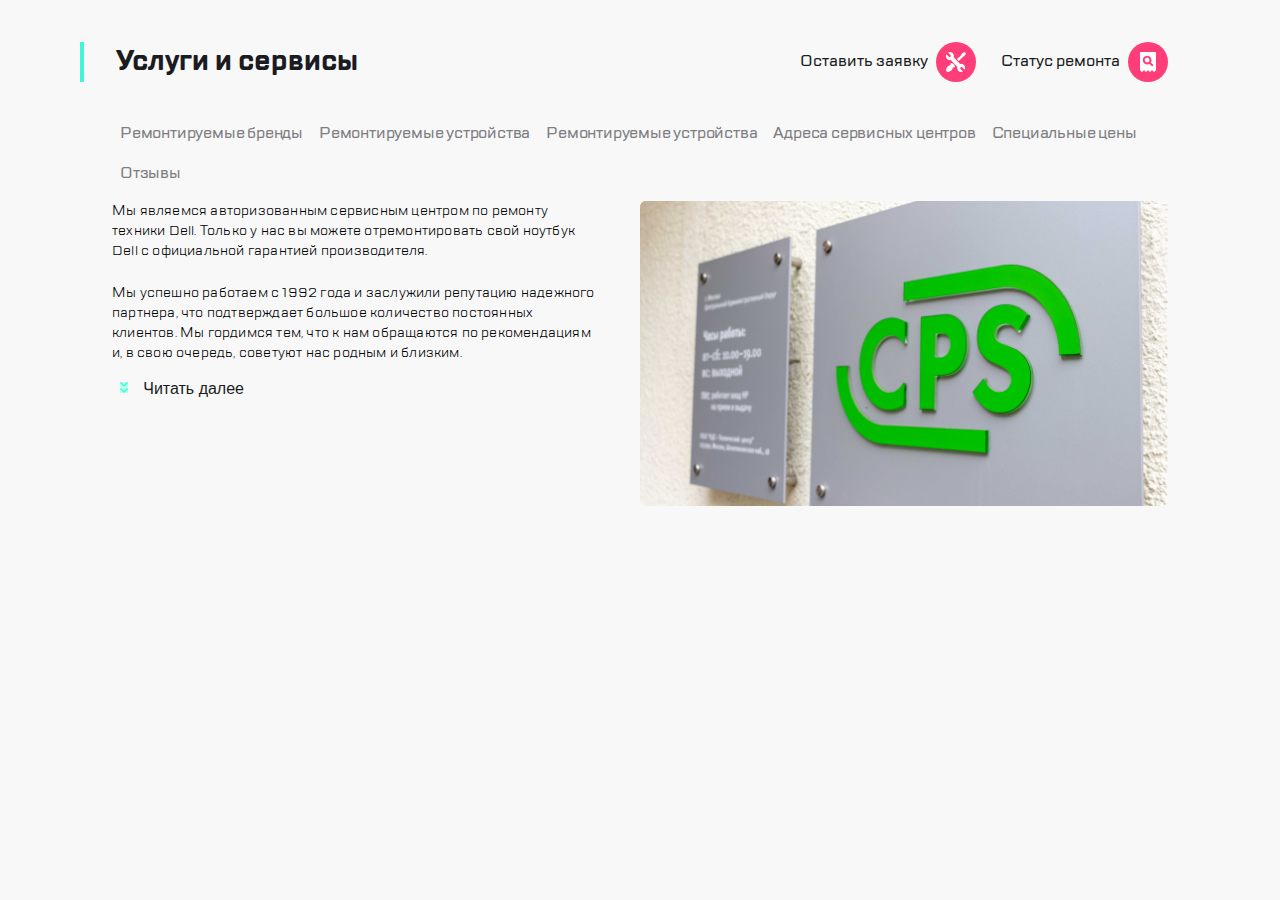
<file: index.html>
<!doctype html>
<html lang="ru">
<head>
    <meta charset="UTF-8">
    <meta name="viewport"
          content="width=device-width, user-scalable=no, initial-scale=1.0, maximum-scale=1.0, minimum-scale=1.0">
    <meta http-equiv="X-UA-Compatible" content="ie=edge">
    <title>CPS</title>
    <link rel="stylesheet" href="css/fonts.css">
    <link rel="stylesheet" href="css/style.css">
</head>
<body class="body">
<header class="header">
    <div class="container">
        <nav class="nav-bar">
            <ul class="list nav-bar__list">
                <li class="nav-bar__item nav-bar__menu nav-bar__item--desktop--hidden">
                    <a href="#" class="nav-bar__link">
                        <div class="nav-bar__round nav-bar__round-menu"></div>
                    </a>
                </li>
                <li class="nav-bar__item nav-bar__logo nav-bar__item--desktop--hidden">
                    <a href="#" class="nav-bar__link">
                        <img src="icons/logo.png" alt="Логотип" class="nav-bar__icon">
                    </a>
                </li>
                <li class="nav-bar__item nav-bar__call nav-bar--tablet--visible">
                    <a href="#" class="nav-bar__link">
                        <div class="nav-bar__round nav-bar__round-call"></div>
                    </a>
                </li>
                <li class="nav-bar__item nav-bar__message nav-bar--tablet--visible">
                    <a href="#" class="nav-bar__link">
                        <div class="nav-bar__round nav-bar__round-message"></div>
                    </a>
                </li>
                <li class="nav-bar__item nav-bar__contacts nav-bar--tablet--visible">
                    <a href="#" class="nav-bar__link">
                        <div class="nav-bar__round nav-bar__round-contacts"></div>
                    </a>
                </li>
                <li class="nav-bar__item nav-bar__request">
                    <a href="#" class="nav-bar__link">
                        <div class="nav-bar-description nav-bar__description--hidden">Оставить заявку</div>
                        <div class="nav-bar__round nav-bar__round-request"></div>
                    </a>
                </li>
                <li class="nav-bar__item nav-bar__repair-status">
                    <a href="#" class="nav-bar__link">
                        <div class="nav-bar-description nav-bar__description--hidden">Статус ремонта</div>
                        <div class="nav-bar__round nav-bar__round-repair-status"></div>
                    </a>
                </li>
            </ul>
        </nav>
    </div>
</header>
<main class="main">
    <div class="container">
        <section class="top">
            <h1 class="main__header">Услуги и сервисы</h1>
            <ul class="list main__list list--scrollbar--hidden">
                <li class="main__items">
                    <a href="#" class="main__link">Ремонтируемые бренды</a>
                </li>
                <li class="main__items">
                    <a href="#" class="main__link">Ремонтируемые устройства</a>
                </li>
                <li class="main__items">
                    <a href="#" class="main__link">Ремонтируемые устройства</a>
                </li>
                <li class="main__items">
                    <a href="#" class="main__link">Адреса сервисных центров</a>
                </li>
                <li class="main__items">
                    <a href="#" class="main__link">Специальные цены</a>
                </li>
                <li class="main__items">
                    <a href="#" class="main__link">Отзывы</a>
                </li>
            </ul>
        </section>
        <section class="content">
            <div class="text">
                <div class="text__container">
                    <p class="text__paragraph text__mobile">Мы являемся авторизованным сервисным центром по ремонту техники Dell. Только у нас вы можете отремонтировать свой ноутбук Dell с официальной гарантией производителя.</p>
                    <br>
                    <p class="text__paragraph">Мы успешно работаем с 1992 года и заслужили репутацию надежного партнера, что подтверждает большое количество постоянных клиентов. Мы гордимся тем, что к нам обращаются по рекомендациям и, в свою очередь, советуют нас родным и близким.</p>
                </div>
                <button class="text__btn">Читать далее</button>
            </div>
            <img src="img/signboard.jpg" alt="Вывеска" class="main__img">
        </section>
    </div>
</main>
</body>
</html>
</file>
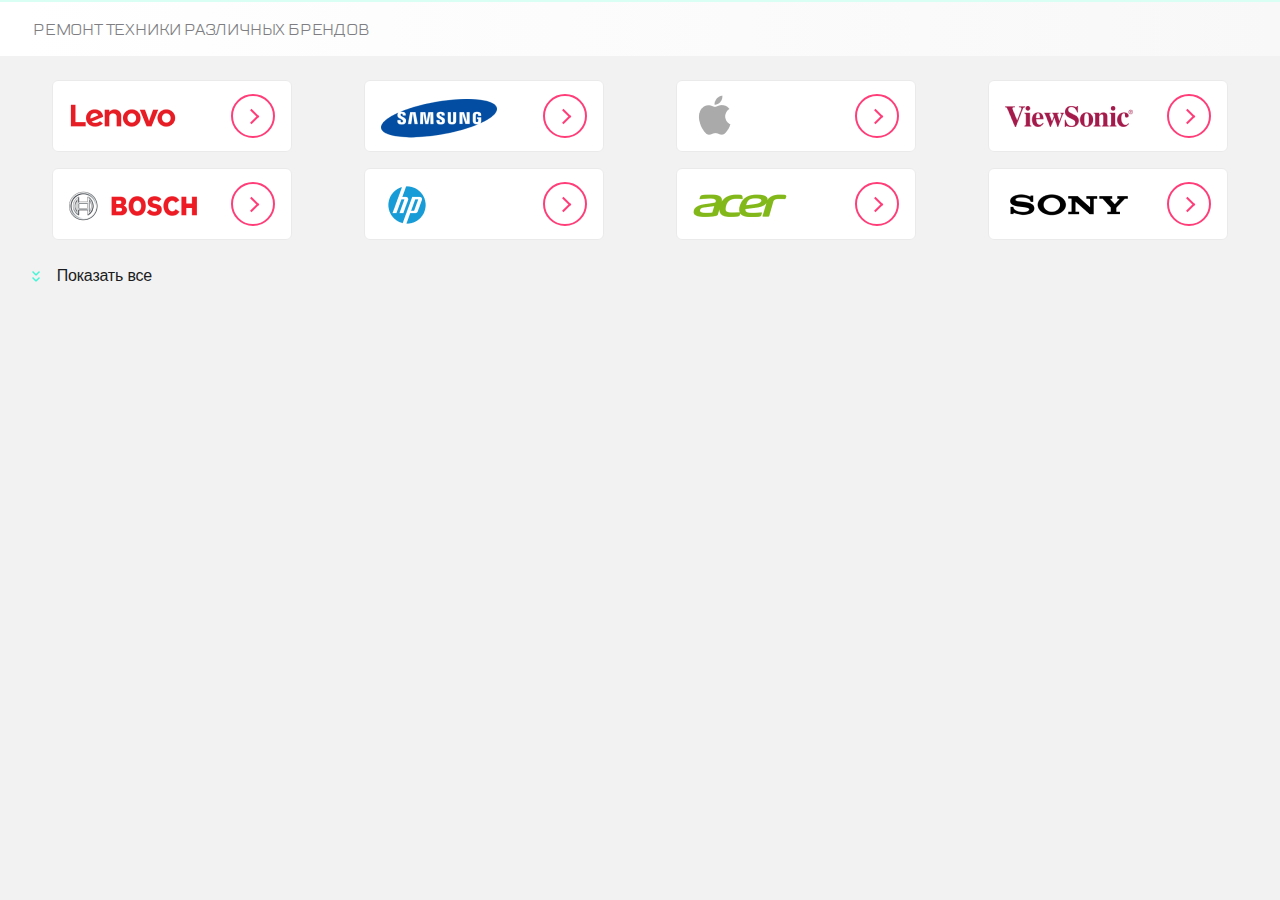
<file: repair-brands.html>
<!doctype html>
<html lang="ru">
<head>
    <meta charset="UTF-8">
    <meta name="viewport"
          content="width=device-width, user-scalable=no, initial-scale=1.0, maximum-scale=1.0, minimum-scale=1.0">
    <meta http-equiv="X-UA-Compatible" content="ie=edge">
    <title>Repair brands</title>
    <!-- Link Swiper's CSS -->
    <link rel="stylesheet" href="https://cdn.jsdelivr.net/npm/swiper@8/swiper-bundle.min.css"/>
    <!--fonts-->
    <link rel="stylesheet" href="css/fonts.css">
    <!--style-->
    <link rel="stylesheet" href="css/repair-brands-style.css">
</head>
<body>
<header class="repair-header">
    <div class="repair-container repair-container--overflow--hidden">
        <h1 class="repair-title">Ремонт техники различных брендов</h1>
    </div>
</header>
<main class="repair-main">
    <div class="repair-container repair-container--overflow--hidden">
        <div class="swiper swiper--overflow--hidden">
            <!-- Additional required wrapper -->
            <ul class="swiper-wrapper">
                <!-- Slides -->
                <li class="swiper-slide">
                    <button class="swiper-slide__button ">
                        <img src="icons/brands/lenovo.png" alt="Lenovo" class="swiper-slide__icon swiper-slide__lenovo">
                    </button>
                </li>
                <li class="swiper-slide">
                    <button class="swiper-slide__button ">
                        <img src="icons/brands/samsung.png" alt="Samsung" class="swiper-slide__icon swiper-slide__samsung">
                    </button>
                </li>
                <li class="swiper-slide">
                    <button class="swiper-slide__button ">
                        <img src="icons/brands/apple.png" alt="Apple" class="swiper-slide__icon swiper-slide__apple">
                    </button>
                </li>
                <li class="swiper-slide">
                    <button class="swiper-slide__button ">
                        <img src="icons/brands/viewSonic.png" alt="ViewSonic" class="swiper-slide__icon swiper-slide__viewSonic">
                    </button>
                </li>
                <li class="swiper-slide">
                    <button class="swiper-slide__button ">
                        <img src="icons/brands/bosch.png" alt="Bosch" class="swiper-slide__icon swiper-slide__bosch">
                    </button>
                </li>
                <li class="swiper-slide">
                    <button class="swiper-slide__button ">
                        <img src="icons/brands/hp.png" alt="HP" class="swiper-slide__icon swiper-slide__hp">
                    </button>
                </li>
                <li class="swiper-slide">
                    <button class="swiper-slide__button ">
                        <img src="icons/brands/acer.png" alt="Acer" class="swiper-slide__icon swiper-slide__acer">
                    </button>
                </li>
                <li class="swiper-slide">
                    <button class="swiper-slide__button ">
                        <img src="icons/brands/sony.png" alt="Sony" class="swiper-slide__icon swiper-slide__sony">
                    </button>
                </li>
                <li class="swiper-slide">
                    <button class="swiper-slide__button ">
                        <img src="icons/brands/lenovo.png" alt="Lenovo" class="swiper-slide__icon swiper-slide__lenovo">
                    </button>
                </li>
                <li class="swiper-slide">
                    <button class="swiper-slide__button ">
                        <img src="icons/brands/samsung.png" alt="Samsung" class="swiper-slide__icon swiper-slide__samsung">
                    </button>
                </li>
                <li class="swiper-slide">
                    <button class="swiper-slide__button ">
                        <img src="icons/brands/apple.png" alt="Apple" class="swiper-slide__icon swiper-slide__apple">
                    </button>
                </li>
            </ul>
            <!-- If we need pagination -->
            <div class="swiper-pagination"></div>
        </div>
        <button class="show-more">Показать все</button>
    </div>
</main>
<!-- Slider main container -->
<script src="https://cdn.jsdelivr.net/npm/swiper@8/swiper-bundle.min.js"></script>
<script src="js/swiper.js"></script>
<script src="js/more-brands.js"></script>
</body>
</html>
</file>
<file: css/fonts.css>
/*REGULAR 300*/
@font-face {
    font-family: 'TT Lakes';
    src: url('../fonts/TTLakes-Regular.eot');
    src: url('../fonts/TTLakes-Regular.eot?#iefix') format('embedded-opentype'),
    url('../fonts/TTLakes-Regular.woff') format('woff'),
    url('../fonts/TTLakes-Regular.ttf') format('truetype');
    font-weight: 300;
    font-style: normal;
}

/*MEDIUM 400*/
@font-face {
    font-family: 'TT Lakes';
    src: url('../fonts/TTLakes-Medium.eot');
    src: url('../fonts/TTLakes-Medium.eot?#iefix') format('embedded-opentype'),
    url('../fonts/TTLakes-Medium.woff') format('woff'),
    url('../fonts/TTLakes-Medium.ttf') format('truetype');
    font-weight: 400;
    font-style: normal;
}

/*BOLD 700*/
@font-face {
    font-family: 'TT Lakes';
    src: url('../fonts/TTLakes-Bold.eot');
    src: url('../fonts/TTLakes-Bold.eot?#iefix') format('embedded-opentype'),
    url('../fonts/TTLakes-Bold.woff') format('woff'),
    url('../fonts/TTLakes-Bold.ttf') format('truetype');
    font-weight: 700;
    font-style: normal;
}
</file>
<file: css/style.css>
* {
    box-sizing: border-box;
    margin: 0;
    padding: 0;
}

html{
    font-family: 'TT Lakes', sans-serif;
}

ul {
    margin-block: 0;
    padding-inline: 0;
}

.container {
    margin: 0 auto;
    width: 100%;
    padding: 0 5%;
}

.header {
    min-height: 88px;
    display: flex;
    flex-wrap: wrap;
    align-items: center;
}

.list {
    list-style: none;
    display: flex;
    align-items: center;
}

.nav-bar--tablet--visible {
    display: none;
}

.nav-bar__list {
    gap: 5%;
    margin: auto;
}

/*HEADER LINKS*/
.nav-bar__link {
    display: flex;
    align-items: center;
    align-self: center;
    flex-wrap: nowrap;
    margin: 0;
    text-decoration: none;
}


.nav-bar-description {
    display: block;
    width: 128px;
    height: 24px;
    margin-right: 8px;
    font-size: 16px;
    font-weight: 400;
    text-align: right;
    color: #1B1C21;
    background-color: #F8F8F8;
}

.nav-bar__description--hidden {
    display: none;
}

/*ITEMS*/

.nav-bar__round-menu {
    background: url("../icons/menu.png") center center no-repeat;
}

.nav-bar__logo {
    display: flex;
    align-items: center;
    align-self: center;
}

.nav-bar__round-call {
    background: url("../icons/call.png") center center no-repeat;
}

.nav-bar__round-message {
    background: url("../icons/message.png") center center no-repeat;
}

.nav-bar__round-contacts {
    background: url("../icons/contacts.png") center center no-repeat;
}

.nav-bar__round-request {
    background: url("../icons/request.png") center center no-repeat;
}

.nav-bar__round-repair-status {
    background: url("../icons/repair-status.png") center center no-repeat;
}

.nav-bar__logo::after {
    content: "";
    width: 2px;
    height: 32px;
    background: #EAEAEA;
    border-radius: 1px;
    margin-left: 17px;
    margin-right: 6px;
}

.nav-bar__round {
    width: 40px;
    height: 40px;
    background-color: #FF3E79;
    border-radius: 20px;
    display: flex;
    justify-content: center;
    align-items: center;
}

.main {
    min-height: 509px;
    padding-top: 33px;
    padding-bottom: 35px;
    background: #F8F8F8;
    display: flex;
    flex-wrap: wrap;
}

.main__header {
    display: flex;
    font-size: 28px;
    color: #1B1C21;
    font-weight: 700;
}

.main__header::before {
    display: inline-block;
    position: absolute;
    content: "";
    width: 4px;
    height: 40px;
    background: #41F6D7;
    left: 0;
}

/*SCROLL*/
.main__list {
    margin-top: 24px;
    overflow: scroll;
}

.list--scrollbar--hidden::-webkit-scrollbar {
    display: none;
}

.list--scrollbar--hidden {
    -ms-overflow-style: none;
    scrollbar-width: none;
}

.main__link {
    display: block;
    width: 232px;
    height: 40px;
    padding: 7px 0 10px 0;
    text-align: center;
    text-decoration: none;
    font-size: 16px;
    letter-spacing: -0.2px;
    color: #7E7E82;
    font-weight: 400;
}

/*LINKS STATUS*/
/*проверить, можно ли сократить*/
.nav-bar__link:focus,
.main__link:focus,
.text__btn:focus {
    background: #FFFFFF;
    border: 2px solid #B8FFEC;
    border-radius: 6px;
}

/*проверить, можно ли сократить*/
.nav-bar__link:hover,
.main__link:hover,
.text__btn:hover {
    border: 2px solid #B8FFEC;
    border-radius: 6px;
    cursor: pointer;
}

.content {
    display: flex;
    flex-wrap: wrap;
    margin-top: 0;
    position: relative;
}

.text {
    width: 100%;
}

.text__container {
    height: 90px;
    overflow: hidden;
}

.text__paragraph {
    font-weight: 300;
    font-size: 14px;
    line-height: 18px;
    letter-spacing: 0.2px;
}

/*Не подключается шрифт*/
.text__btn {
    margin-top: 16px;
    position: relative;
    width: 132px;
    height: 24px;
    font-size: 16px;
    color: #1B1C21;
    text-align: end;
    font-weight: 400;
    background: #F8F8F8;
    border: none;
}

.text__btn::before {
    position: absolute;
    content: "";
    width: 8px;
    height: 11px;
    background: #B8FFEC url("../icons/arrow-down.png") no-repeat;
    left: 8px;
    top: 5px;
}

.main__img {
    display: block;
    position: absolute;
    width: 110%;
    height: auto;
    top: 110%;
    right: -5%;
}

/*TABLET VERSION*/
@media screen and (min-width: 768px) {
    .container {
        padding: 0 3.125%;
    }

    .header {
        min-height: 89px;
    }

    /*VISIBLE*/
    .nav-bar--tablet--visible {
        display: list-item;
    }

    .nav-bar__list {
        gap: 16px;
    }

    /*ITEMS*/
    .nav-bar__item {
        margin-left: auto;
    }

    .nav-bar__logo {
        margin-left: 0;
        margin-right: auto;
    }

    .nav-bar__menu,
    .nav-bar__call,
    .nav-bar__message,
    .nav-bar__request,
    .nav-bar__contacts,
    .nav-bar__request,
    .nav-bar__repair-status {
        margin-left: 0;
    }

    .nav-bar__menu,
    .nav-bar__request {
        display: flex;
        align-items: center;
        align-self: center;
        margin: 0;
    }

    .nav-bar__menu::after {
        content: "";
        width: 2px;
        height: 32px;
        background: #EAEAEA;
        border-radius: 1px;
        margin: 0 20px;
    }

    .nav-bar__logo::after {
        content: none;
    }

    .nav-bar__request::before {
        content: "";
        width: 2px;
        height: 32px;
        background: #EAEAEA;
        border-radius: 1px;
        margin-right: 20px;
        margin-left: 4px;
    }

    .main {
        min-height: 416px;
        padding-top: 24px;
        padding-bottom: 40px;
        background: #F8F8F8;
        display: flex;
        flex-wrap: wrap;
    }

    .main__list {
        margin-top: 32px;
    }

    .content {
        margin-top: 32px;
        justify-content: space-between;
        align-items: flex-start;
    }

    .text {
        width: 43.4%;
    }

    .text__container {
        height: 160px;
        overflow: hidden;
    }

    .text__paragraph {
        line-height: 20px;
    }

    .main__img {
        position: static;
        width: 50%;
        height: auto;
    }
}

/*DESKTOP VERSION*/
@media screen and (min-width: 1120px){

    .body {
        background: #F8F8F8;
    }

    .container {
        position: relative;
        width: 1120px;
        padding: 0 32px;
    }

    .nav-bar__list {
        position: absolute;
        right: 32px;
        top: 42px;
    }

    .nav-bar__item--desktop--hidden {
        display: none;
    }

    .nav-bar--tablet--visible {
        display: none;
    }

    .nav-bar__description--hidden {
        display: block;
    }

    .nav-bar__request::before {
        content: none;
    }

    .header {
        min-height: 0;
        display: flex;
        flex-wrap: wrap;
        align-items: center;
        background: #F8F8F8;
    }

    .main {
        min-height: 535px;
        padding-top: 42px;
        padding-bottom: 49px;
    }

    .main__header::before {
        display: inline-block;
        position: relative;
        content: "";
        width: 4px;
        height: 40px;
        background: #41F6D7;
        left: -32px;
    }

    .main__list {
        flex-wrap: wrap;
        overflow: scroll;
        width: 100%;
    }

    .main__link {
        width: auto;
        padding: 8px 8px 10px 8px;
    }

    .content {
        margin-top: 7px;
    }

    .text {
        width: 46.22%;
    }

    .text__paragraph {
        line-height: 20px;
    }
}
</file>
<file: css/repair-brands-style.css>
* {
    box-sizing: border-box;
    margin: 0;
    padding: 0;
}

html{
    font-family: 'TT Lakes', sans-serif;
    background-color: #F2F2F2;
}

.repair-container {
    margin: 0 auto;
    /*min-width: 320px;*/
}

.repair-header {
    height: 80px;
    background: linear-gradient(270deg, #F8F8F8 0%, #FFFFFF 98.61%);
    padding: 16px 0 0 16px;
    border-top: 2px solid #D9FFF5;
}

.repair-title {
    font-size: 16px;
    line-height: 24px;
    letter-spacing: -0.2px;
    font-weight: 300;
    text-transform: uppercase;
    color: #7E7E82;
}

.repair-main {
    height: 154px;
}

.swiper {
    margin: 16px 0 0 16px;
    height: 100px;
}

.swiper-wrapper {
    list-style: none;
    width: 240px;
}

.swiper-slide:last-child {
    margin-right: 16px;
}

.swiper-slide__button {
    position: relative;
    width: 240px;
    height: 72px;
    background-color: #FFFFFF;
    border: 1px solid #EAEAEA;
    border-radius: 6px;
    cursor: pointer;
}

.swiper-slide__button::before {
    content: '';
    position: absolute;
    width: 40px;
    height: 40px;
    border: 2px solid #FF3E79;
    border-radius: 50%;
    top: 13px;
    right: 16px;
}

.swiper-slide__button::after {
    content: '';
    position: absolute;
    width: 9px;
    height: 9px;
    border-right: 2px solid #FF3E79;
    border-bottom: 2px solid #FF3E79;
    transform: rotate(-45deg);
    top: 30px;
    right: 34px;
}

.swiper-slide__button:focus {
    border: 2px solid #B8FFEC;
    border-radius: 6px;
}

.swiper-slide__button:hover {
    border: 2px solid #B8FFEC;
    border-radius: 6px;
}

.swiper-slide__icon {
    position: absolute;
    left: 16px;
    top: 0;
}

/*Brands*/
.swiper-slide__lenovo {
    top: 21px;
}

.swiper-slide__samsung {
    top: 18px;
}

.swiper-slide__apple {
    top: 12px;
}

.swiper-slide__viewSonic {
    top: 25px;
}

.swiper-slide__bosch {
    top: 22px;
}

.swiper-slide__hp {
    top: 10px;
}

.swiper-slide__acer {
    top: 25px;
}

.swiper-slide__sony {
    top: 23px;
}

.swiper-pagination {
    transform: translate(-5px, 15px);
}

.swiper-pagination-bullet {
    width: 12px;
    height: 12px;
    background: #B5B6BC;
}

.show-more {
    display: none;
}

/*TABLET VERSION*/
@media screen and (min-width: 768px) {
    .repair-container {
        /*min-width: 768px;*/
        max-height: 338px;
        transition: height 1s;
    }

    .repair-container--overflow--hidden {
        height: 288px;
    }

    .repair-container--overflow--visible {
        height: 468px;
        /*max-height: 468px;*/
        /*height: auto;*/
    }

    .repair-header {
        height: 56px;
        padding: 15px 0 0 24px;
    }

    .repair-main {
        /*height: 266px;*/
        height: inherit;
        padding: 0 24px;
    }

    .swiper {
        margin: 16px 0 0 0;
        transition: height 1s;
    }

    .swiper--overflow--hidden {
        height: 160px;
    }

    .swiper--overflow--visible {
        height: 87%;
        /*max-height: 338px;*/
        /*height: auto;*/
    }

    .swiper-wrapper {
        display: flex;
        justify-content: space-around;
        list-style: none;
        flex-wrap: wrap;
        width: 100%;
        /*height: 200px;*/
        height: auto;
        gap: 16px 24px;
    }

    .swiper-slide {
        width: 224px;
        height: 72px;
    }
    .swiper-slide__button {
        width: 224px;
    }

    .swiper-pagination {
        display: none;
    }

    .show-more {
        margin-top: 24px;
        display: block;
        width: 120px;
        height: 24px;
        background: url("../icons/arrow-down.png") no-repeat left 50%;
        font-weight: 500;
        font-size: 16px;
        line-height: 24px;
        letter-spacing: -0.2px;
        color: #1B1C21;
        text-align: right;
        border: none;
        cursor: pointer;
    }

    .show-more--clicked {
        background: url("../icons/arrow-up.png") no-repeat left 50%;
        width: 80px;
    }
    /*.show-more::before {*/
    /*    content: '';*/
    /*    position: absolute;*/
    /*    width: 7px;*/
    /*    height: 7px;*/
    /*    border-bottom: 2px solid #41F6D7;*/
    /*    border-right: 2px solid #41F6D7;*/
    /*    transform: rotate(45deg);*/
    /*    top: 2px;*/
    /*    left: 2px;*/
    /*}*/

    /*.show-more::after {*/
    /*    content: '';*/
    /*    position: absolute;*/
    /*    width: 7px;*/
    /*    height: 7px;*/
    /*    border-bottom: 2px solid #41F6D7;*/
    /*    border-right: 2px solid #41F6D7;*/
    /*    transform: rotate(45deg);*/
    /*    top: 8px;*/
    /*    left: 2px;*/
    /*}*/

    /*.show-more--clicked::before {*/
    /*    transform: rotate(225deg);*/
    /*}*/

    /*.show-more--clicked::after {*/
    /*    transform: rotate(225deg);*/
    /*}*/
}

/*DESKTOP VERSION*/
@media screen and (min-width: 1120px){
    .repair-container {
        /*min-width: 1120px;*/
    }

    .repair-container--overflow--hidden {
        height: 295px;
    }

    .repair-container--overflow--visible {
        height: 385px;
    }

    .repair-header {
        padding: 16px 0 0 33px;
    }

    .repair-main {
        height: 356px;
        padding: 0 32px;
    }

    .swiper {
        margin: 24px 0 0 0;
    }

    .swiper--overflow--visible {
        height: 250px;
    }

    .swiper-wrapper {
        gap: 16px 32px;
    }

    .swiper-slide {
        width: 240px;
    }
    .swiper-slide__button {
        width: 240px;
    }
}

/*Добавил, потому что с этого масштаба появляются огрызки*/
/*EXTRA VERSION*/
@media screen and (min-width: 1664px){
    /*.repair-container--overflow--hidden {*/
    /*    height: 300px;*/
    /*}*/

    /*.swiper--overflow--hidden {*/
    /*    height: 190px;*/
    /*}*/

    .show-more {
        display: none;
    }
}
</file>
